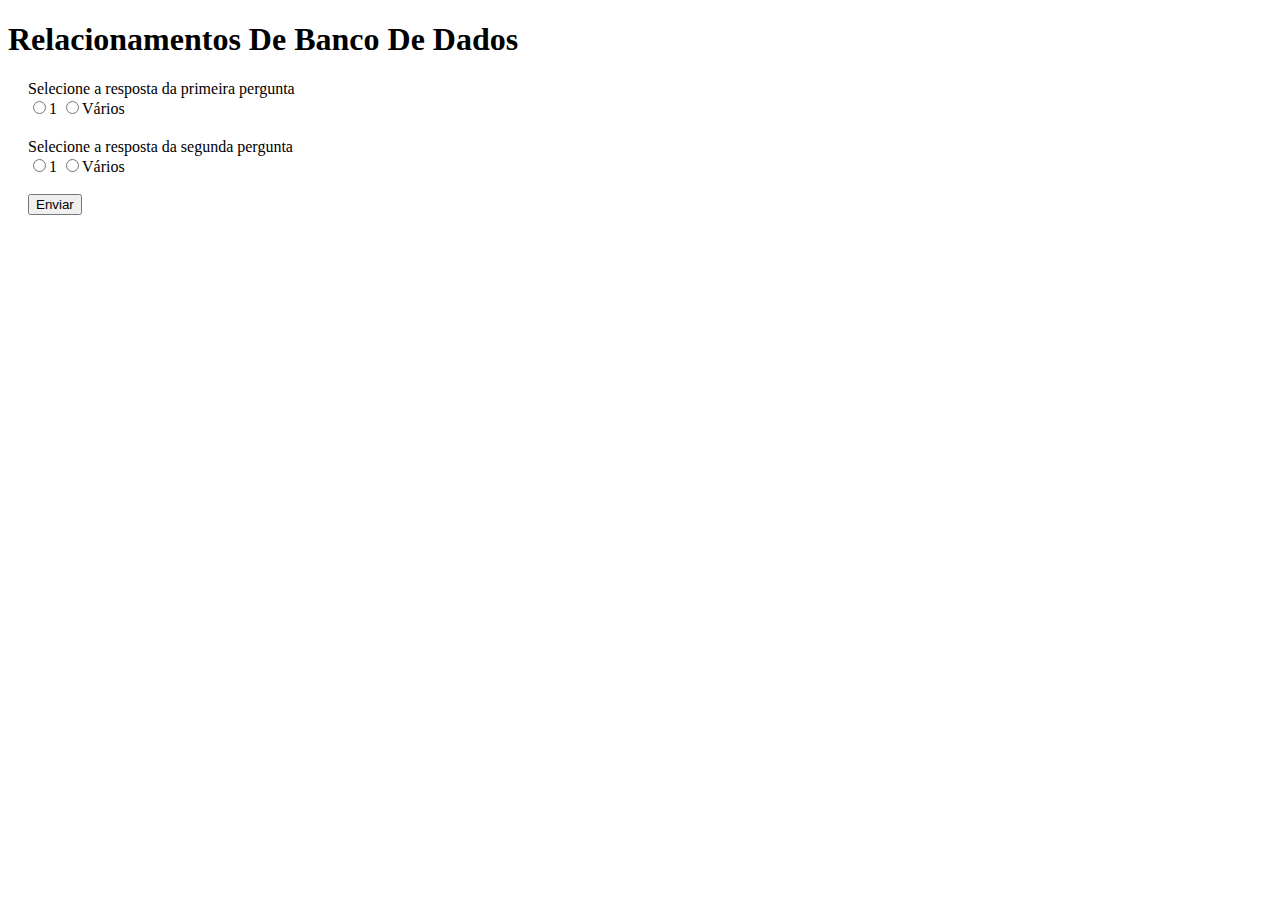
<file: tipos-de-relacionamento/index.html>
<!DOCTYPE html>
<html lang="pt-BR">
<head>
    <meta charset="UTF-8">
    <meta http-equiv="X-UA-Compatible" content="IE=edge">
    <meta name="viewport" content="width=device-width, initial-scale=1.0">
    <title>Relacionamentos de Banco de Dados</title>
    <style>
        div {
            margin: 20px;
        }
    </style>
</head>
<body>
    <h1>Relacionamentos De Banco De Dados</h1>
    <form action="teste.php" method="get">
        <div>
            <label>
                Selecione a resposta da primeira pergunta <br>
                <input type="radio" name="opcao" id="ium1"  value="um"><label for="ium1">1</label>
                <input type="radio" name="opcao" id="ivarios1" value="varios"><label for="ivarios1">Vários</label>
            </label>
        </div>
        <div>
            <label>
                Selecione a resposta da segunda pergunta <br>
                <input type="radio" name="opt" id="ium2" value="um"><label for="ium2">1</label>
                <input type="radio" name="opt" id="ivarios2" value="varios"><label for="ivarios2">Vários</label><br><br>
                <input type="button" value="Enviar">
            </label>
        </div>
        <div id="res">

        </div>
    </form>
    <script src="app.js"></script>
</body>
</html>
</file>
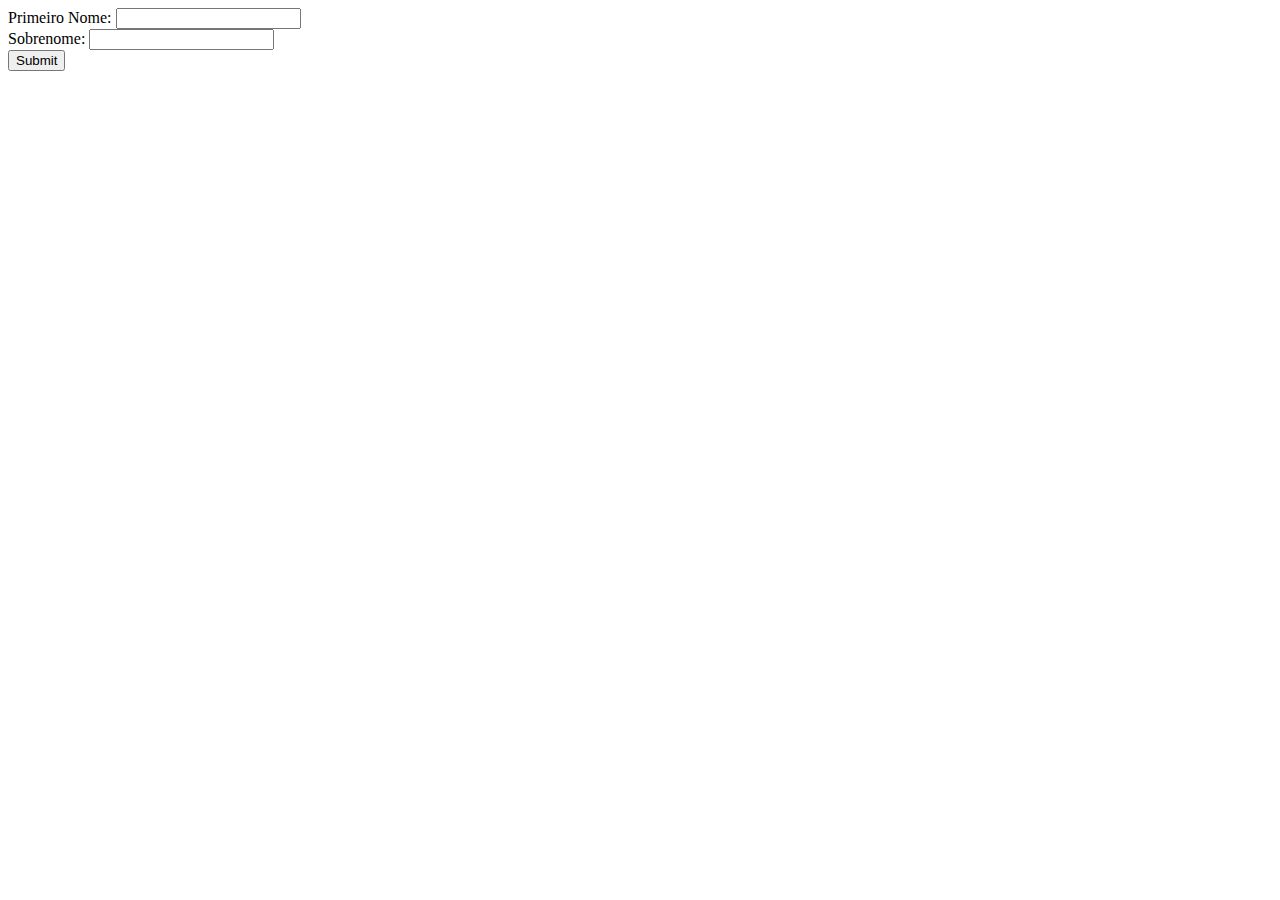
<file: MDN/introducao-a-eventos/ambiente3/index.html>
<!DOCTYPE html>
<html lang="pt">
<head>
	<meta charset="UTF-8">
	<meta name="viewport" content="width=device-width, initial-scale=1.0">
	<title>Evitando o comportamento padrão</title>
</head>
<body>
	<form>
		<div>
			<label for="fname">Primeiro Nome: </label>
			<input type="text" id="fname">
		</div>
		<div>
			<label for="lname">Sobrenome: </label>
			<input type="text" id="lname">
		</div>
		<div>
			<input type="submit" id="submit">
		</div>
	</form>
	<p></p>
	<script src="app.js"></script>
</body>
</html>
</file>
